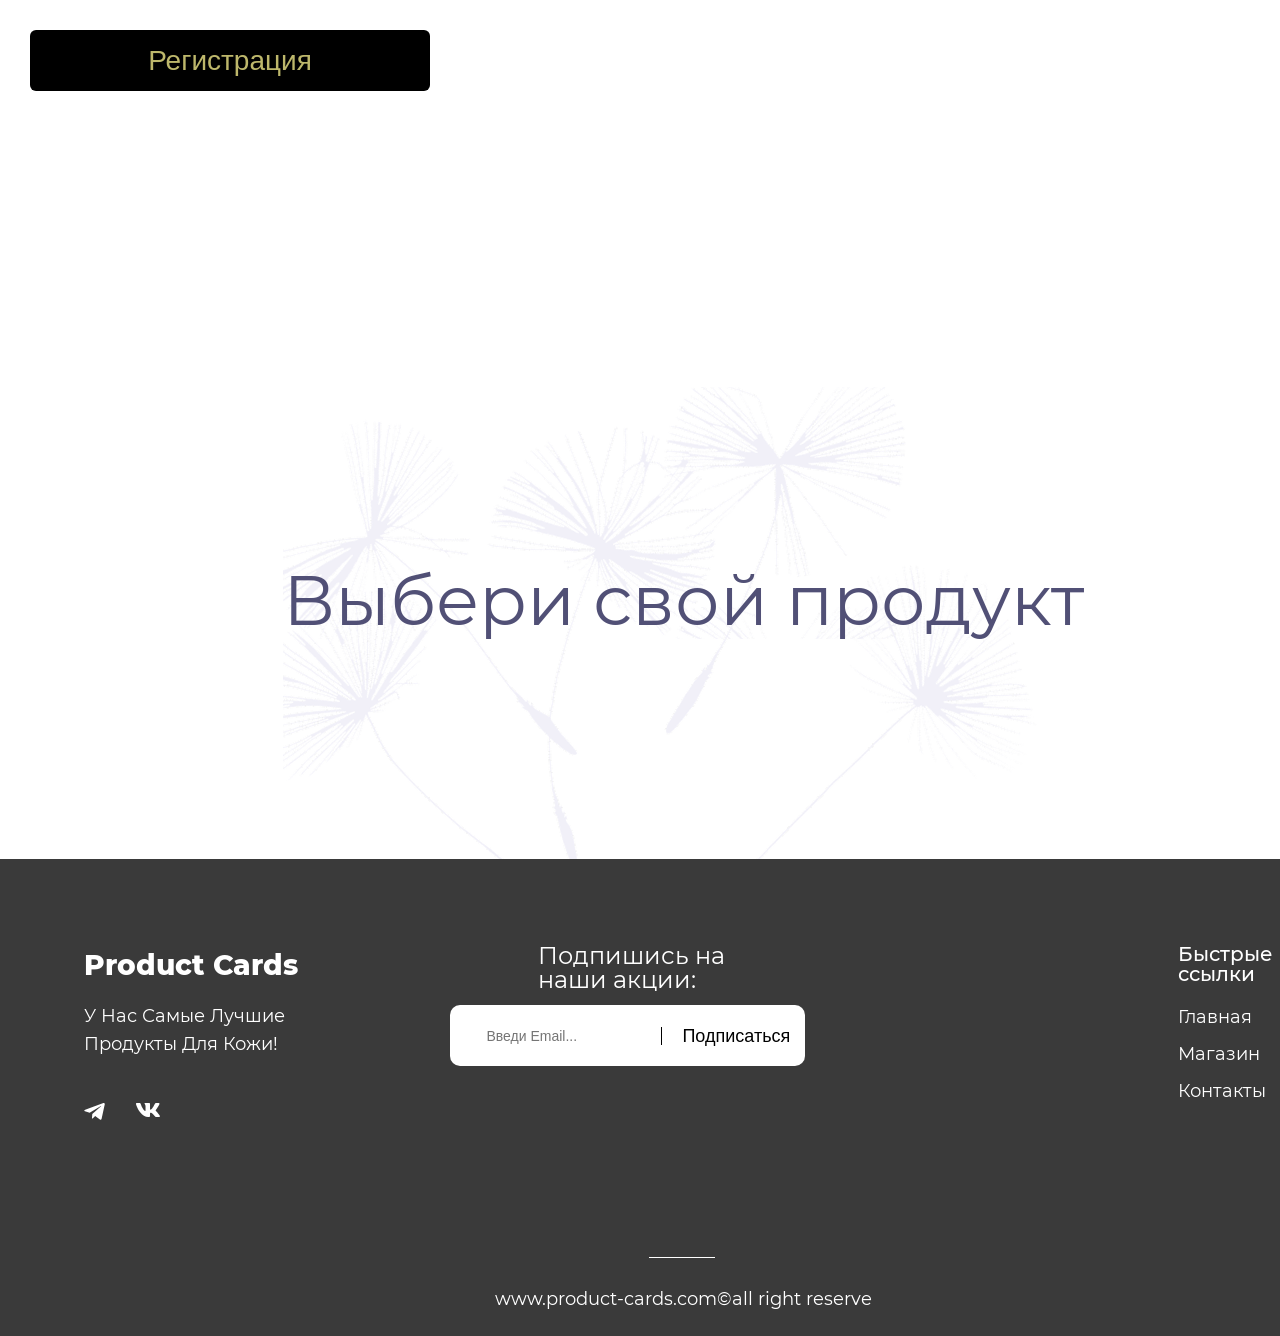
<file: index.html>
<!DOCTYPE html>
<html lang="ru">

<head>
  <meta charset="UTF-8" />
  <meta name="viewport" content="width=device-width, initial-scale=1.0" />
  <title>Shop of Beauty</title>
  <link rel="stylesheet" href="styles/base.css">
  <link rel="stylesheet" href="styles/clear-list.css">
  <link rel="stylesheet" href="styles/style.css">
  <link rel="stylesheet" href="styles/reset.css">
</head>

<body>

  <header class="header">
    <button class="header__registration-btn" type="button">Регистрация</button>
  </header>
  <main class="page__content">
    <section class="product">
      <h1 class="product__title">Выбери свой продукт</h1>
      <ul class="product__list"></ul>
      <template id="product-card-template">
        <li class="product-card">
          <img class="product-card__img" src="" alt="" width="290" height="290" />
          <p class="product-card__type"></p>
          <h2 class="product-card__name"></h2>
          <p class="product-card__desc"></p>
          <div class="product-card__compound compound">
            <h3 class="compound__title">Состав:</h3>
            <ul class="compound__list">
            </ul>
          </div>
          <div class="product-card__price">
            <span class="product-card__price-label">Цена:</span>
            <span class="product-card__price-value"></span>
          </div>
        </li>
      </template>
    </section>
  </main>
  <footer class="site-footer">
    <div class="site-footer__top">
      <div class="site-footer__brand">
        <h3 class="site-footer__brand-name">Product Cards</h3>
        <p class="site-footer__brand-slogan">У Нас Самые Лучшие Продукты Для Кожи!
        </p>
        <nav class="site-footer__socials" aria-label="Социальные сети">
          <a href="#" aria-label="Telegram">
            <img src="img/tg-icon.svg" alt="" width="21" height="17.61">
          </a>
          <a href="#" aria-label="ВКонтакте">
            <img src="img/vk-icon.svg" alt="" width="24" height="14">
          </a>
        </nav>
      </div>

      <div class="site-footer__subscribe">
        <h3 class="site-footer__subscribe-title">Подпишись на наши акции:</h3>
        <form class="site-footer__subscribe-form" method="post" id="email-form">
          <label class="visually-hidden" for="subscribe-email">Ваш Email</label>
          <div class="site-footer__subscribe-field">
            <input class="site-footer__input" name="subscribe_email" id="subscribe-email" type="email" required
              placeholder="Введи Email...">
            <button class="site-footer__button" type="submit">Подписаться</button>
          </div>
        </form>
      </div>
      <nav class="site-footer__navigation" aria-label="Быстрые ссылки">
        <h3 class="site-footer__navigation-title">Быстрые ссылки</h3>
        <ul class="site-footer__navigation-list">
          <li> <a href="#">Главная</a> </li>
          <li> <a href="#">Магазин</a> </li>
          <li> <a href="#">Контакты</a> </li>
        </ul>
      </nav>
    </div>
    <div class="site-footer__bottom">
      <p class="site-footer__copyright"><a href="#"> www.product-cards.com©all right reserve</a></p>
    </div>
  </footer>
  <div class="overlay"></div>
  <div class="modal" id="reg-modal">
    <button class="modal__close-btn" type="button" aria-label="Закрыть">&times;</button>
    <form class="modal__form" id="reg-form" method="post" action="#">
      <label class="visually-hidden" for="name">Имя</label>
      <input class="modal__input" type="text" required name="name" id="name" placeholder="Введите имя">
      <label class="visually-hidden" for="surname">Фамилия</label>
      <input class="modal__input" type="text" required name="surname" id="surname" placeholder="Введите фамилию">
      <label class="visually-hidden" for="birth-date">Дата рождения</label>
      <input class="modal__input" type="date" required name="birth_date" id="birth-date"
        placeholder="Введите дату рождения">
      <label class="visually-hidden" for="login">Логин</label>
      <input class="modal__input" type="text" required name="login" id="login" placeholder="Введите логин">
      <label class="visually-hidden" for="password">Пароль</label>
      <input class="modal__input" type="password" required name="password" id="password" placeholder="Введите пароль">
      <label class="visually-hidden" for="confirm-password">Повтор пароля</label>
      <input class="modal__input" type="password" required name="confirm_password" id="confirm-password"
        placeholder="Повторите пароль">
      <button class="modal__reg-btn" type="submit">Зарегистрироваться</button>
    </form>
  </div>

  </div>
  <script type="module" src="main.js"></script>

</body>

</html>
</file>
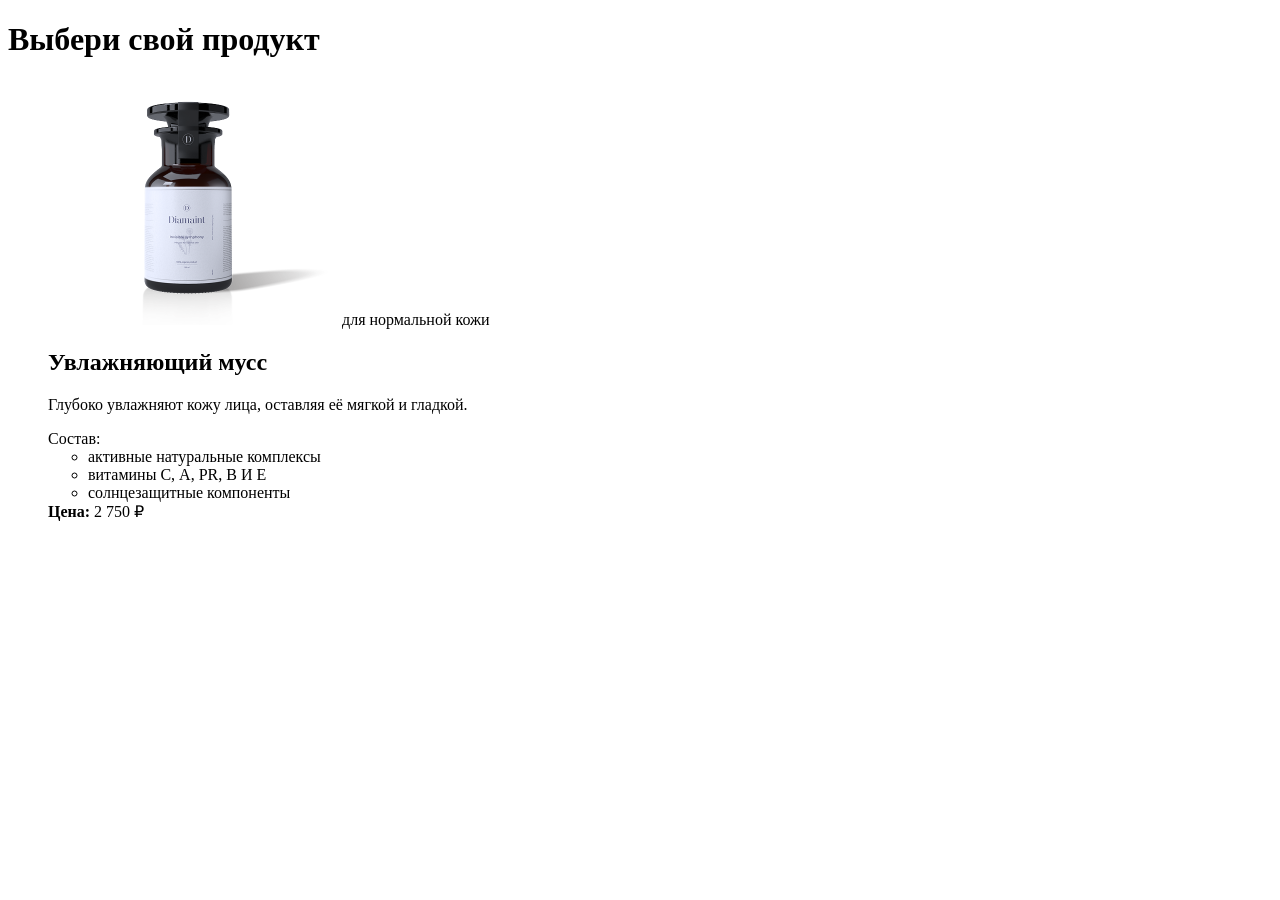
<file: The_first_card.html>
<!DOCTYPE html>
<html LANG="en">
  <head>
    <meta charset="UTF-8" />
    <meta name="viewport" content="width=device-width, initial-scale=1.0" />
    <title>Document</title>
  </head>
  <body>
    <h1> Выбери свой продукт </h1>
    <ul>
         </li>
             <img src="images/The_first_card_image.png" alt="Товар Увлажняющий мусс" width="290"/>
             <span>для нормальной кожи</span>
             <h2>Увлажняющий мусс</h2>
             <p>Глубоко увлажняют кожу лица, оставляя её мягкой и гладкой.</p>     
             <span> Состав:</span>
             <ul> 
                  <li>активные натуральные комплексы</li>
                  <li>витамины С, А, РR, В И Е</li>
                  <li>солнцезащитные компоненты</li>
            </ul>
            <b>Цена:</b>
            <span>2 750 ₽</span>
          </li>
    </ul>
  </body>
</html>
</file>
<file: styles/base.css>
*,
*::before,
*::after{
  box-sizing: border-box;
}
</file>
<file: styles/clear-list.css>
.clear-list {
  list-style: none;
  padding: 0;
  margin: 0;
}
</file>
<file: styles/style.css>
*,
*::before,
*::after {
  box-sizing: border-box;
}

@font-face {
  font-family: "Montserrat";
  src: url("../fonts/Montserrat-Regular.woff2") format("woff2");
  font-weight: 400;
  font-style: normal;
  font-display: swap;
}

@font-face {
  font-family: "Montserrat";
  src: url("../fonts/Montserrat-Bold.woff2") format("woff2");
  font-weight: 700;
  font-style: normal;
  font-display: swap;
}

@font-face {
  font-family: "Montserrat";
  src: url("../fonts/Montserrat-Medium.woff2") format("woff2");
  font-weight: 500;
  font-style: normal;
  font-display: swap;
}

@font-face {
  font-family: "Montserrat";
  src: url("../fonts/Montserrat-ExtraBold.woff2") format("woff2");
  font-weight: 800;
  font-style: normal;
  font-display: swap;
}

body {
  display: grid;
  grid-template-rows: auto 1fr auto;
  min-height: 100dvh;
  margin: 0;
  font-family: "Montserrat", sans-serif;
  font-size: 15px;
  line-height: 1.4;
  color: #fff;
  background: #808080;
}

.product {
  margin-top: 220px;
  padding-top: 220px;
  padding-bottom: 110px;
  background-image: url("../img/bg-flowers.png");
  background-repeat: no-repeat;
  background-position: left top;
  background-size: 790px 697px;
}

.product__title {
  font-size: 70px;
  line-height: 78px;
  font-weight: 400;
  margin: 0 0 110px;
  font-size: 70px;
  line-height: 78px;
  font-weight: 400;
  text-align: center;
  color: #515076;
  background-image: url("../img/bg-flowers.png");
  background-repeat: no-repeat;
  background-position: left top;
  background-size: 790px 697px;
}

.page__content {
  background-position: 0 0;
  max-width: 1110px;
  margin: 0 auto;
}

.product__list {
  list-style: none;
  margin: 0;
  padding: 0px;
  width: 100%;
  display: flex;
  flex-wrap: wrap;
  gap: 45px;
  justify-content: center;
}

.product-card {
  width: 340px;
  padding: 25px;
  background: #F7F7FA;
  display: flex;
  flex-direction: column;
}

.product-card__img {
  display: block;
  width: 100%;
  height: auto;
}

.product-card__type {
  text-transform: uppercase;
  font-size: 12px;
  line-height: 24px;
  font-weight: 400;
  margin-top: 30px;
  color: #A5A3B9;
}

.product-card__name {
  font-size: 20px;
  line-height: 27px;
  font-weight: 700;
  color: #515076;
  margin-top: 5px;
}

.product-card__desc {
  font-size: 13px;
  line-height: 18px;
  font-weight: 400;
  margin-top: 5px;
  color: #515076;
}

.product-card__price {
  margin-top: 25px;
  display: flex;
  justify-content: space-between;
  align-items: baseline;
}

.product-card__price-label {
  font-size: 20px;
  line-height: 24px;
  font-weight: 700;
  color: #515076;
}

.product-card__price-value {
  font-size: 20px;
  line-height: 24px;
  font-weight: 400;
  color: #515076;
}

.product-card__compound {
  margin-top: 15px;
}

.compound__title {
  font-size: 13px;
  line-height: 18px;
  font-weight: 400;
  margin-top: 15px;
  color: #515076;
}

.compound__list {
  font-size: 13px;
  line-height: 18px;
  font-weight: 400;
  color: #515076;
  list-style: disc;
  padding-left: 18px;
  margin: 0;
} 

.toggle-button{
  background: #bb1057;
  color: #c8f018;
}

.toggle-button_active{
  background: #66CDAA;
  color: #000;
}

.visually-hidden {
  position: absolute;
  width: 1px;
  height: 1px;
  margin: -1px;
  padding: 0;
  overflow: hidden;
  white-space: nowrap;
  border: 0;
  clip: rect(0 0 0 0);
  clip-path: inset(50%);
}

.header {
  display: flex;
  align-items: center;
  justify-content: flex-start;
  padding: 30px;
}

.header__registration-btn {
  width: 100%;
  max-width: 400px;
  min-height: 61px;
  border: 0;
  border-radius: 6px;
  font-size: 28px;
  line-height: 1;
  font-weight: 400;
  color: #bdb76b;
  background-color: #000;
  cursor: pointer;
}

.site-footer {
  display: flex;
  flex-direction: column;
  justify-content: space-between;
  width: 100%;
  max-width: 1728px;
  margin-inline: auto;
  min-height: 477px;
  padding: 85px 0 28px;
  background: #3a3a3a;
}

.site-footer__top {
  display: flex;
  padding-inline: 84px 85px;
}

.site-footer__brand {
  display: flex;
  flex-direction: column;
  min-height: 147px;
  margin-right: 132px;
}

.site-footer__brand-name {
  margin: 0 0 16px;
  font-size: 28px;
  line-height: 1.54;
  font-weight: 800;
}

.site-footer__brand-slogan {
  margin: 0 0 43.98px;
  font-size: 18px;
  line-height: 1.54;
  font-weight: 400;
}

.site-footer__socials {
  display: flex;
  gap: 30.5px;
  margin: 0;
  padding: 0;
}

.site-footer__subscribe {
  display: flex;
  flex-direction: column;
  gap: 13px;
  width: 477px;
  min-height: 61px;
  margin-right: 373px;
}

.site-footer__subscribe-title {
  margin: 0;
  padding: 0;
  margin-inline: 88px 39px;
  font-size: 24px;
  line-height: 1;
  font-weight: 400;
}

.site-footer__subscribe-field {
  display: flex;
  align-items: center;
  width: 100%;
  max-width: 477px;
  min-height: 61px;
  padding-inline: 36px 15px;
  background: #fff;
  border-radius: 10px;
}

.site-footer__input {
  flex: 1 1 auto;
  min-width: 0;
  padding: 0;
  border: 0;
  font-size: 14px;
  line-height: 1;
  font-weight: 500;
  color: rgba(0, 0, 0, 0.75);
  background: transparent;
}

.site-footer__button {
  position: relative;
  flex: 0 0 auto;
  margin: 0;
  padding: 0 0 0 21px;
  border: 0;
  font-size: 18px;
  line-height: 1;
  font-weight: 500;
  background: transparent;
  cursor: pointer;
}

.site-footer__button::before {
  content: "";
  position: absolute;
  top: 50%;
  left: 0;
  width: 1px;
  height: 18px;
  background-color: #000;
  transform: translateY(-50%);
}

.site-footer__navigation {
  display: flex;
  flex-direction: column;
  align-items: flex-start;
  height: 147px;
  margin: 0;
  padding: 0;
}

.site-footer__navigation-title {
  margin: 0 0 24px;
  font-size: 20px;
  line-height: 1;
  font-weight: 500;
}

.site-footer__navigation-list {
  display: flex;
  flex-direction: column;
  gap: 19px;
  margin: 0;
  padding: 0;
  list-style: none;
  font-size: 18px;
  line-height: 1;
  font-weight: 400;
}

.site-footer__navigation-list a {
  color: inherit;
  text-decoration: none;
}

.site-footer__bottom {
  display: flex;
  justify-content: center;
}

.site-footer__bottom a {
  color: inherit;
  text-decoration: none;
}

.site-footer__copyright {
  position: relative;
  margin: 0;
  padding-top: 33px;
  font-size: 18px;
  line-height: 1;
  font-weight: 400;
}

.site-footer__copyright::before {
  content: "";
  position: absolute;
  top: 0;
  left: 154px;
  width: 66px;
  height: 1px;
  background-color: #fff;
}

.overlay {
  position: fixed;
  inset: 0;
  z-index: 10;
  display: none;
  background: rgba(0, 0, 0, 0.5);
}

.overlay.overlay-showed {
  display: block;
}

.modal {
  position: fixed;
  top: 50%;
  left: 50%;
  z-index: 11;
  display: none;
  padding: 30px;
  border-radius: 15px;
  background: #56b8b3;
  transform: translate(-50%, -50%);
}

.modal.modal-showed {
  display: block;
}

.modal__form {
  display: flex;
  flex-direction: column;
  gap: 30px;
  margin: 0;
}

.modal__input {
  width: 100%;
}

.modal__close-btn {
  position: absolute;
  top: 0;
  right: 0;
  width: 30px;
  height: 30px;
  margin: 0;
  padding: 0;
  border: none;
  font-size: 25px;
  line-height: 1;
  color: #000;
  background: transparent;
  cursor: pointer;
}
</file>
